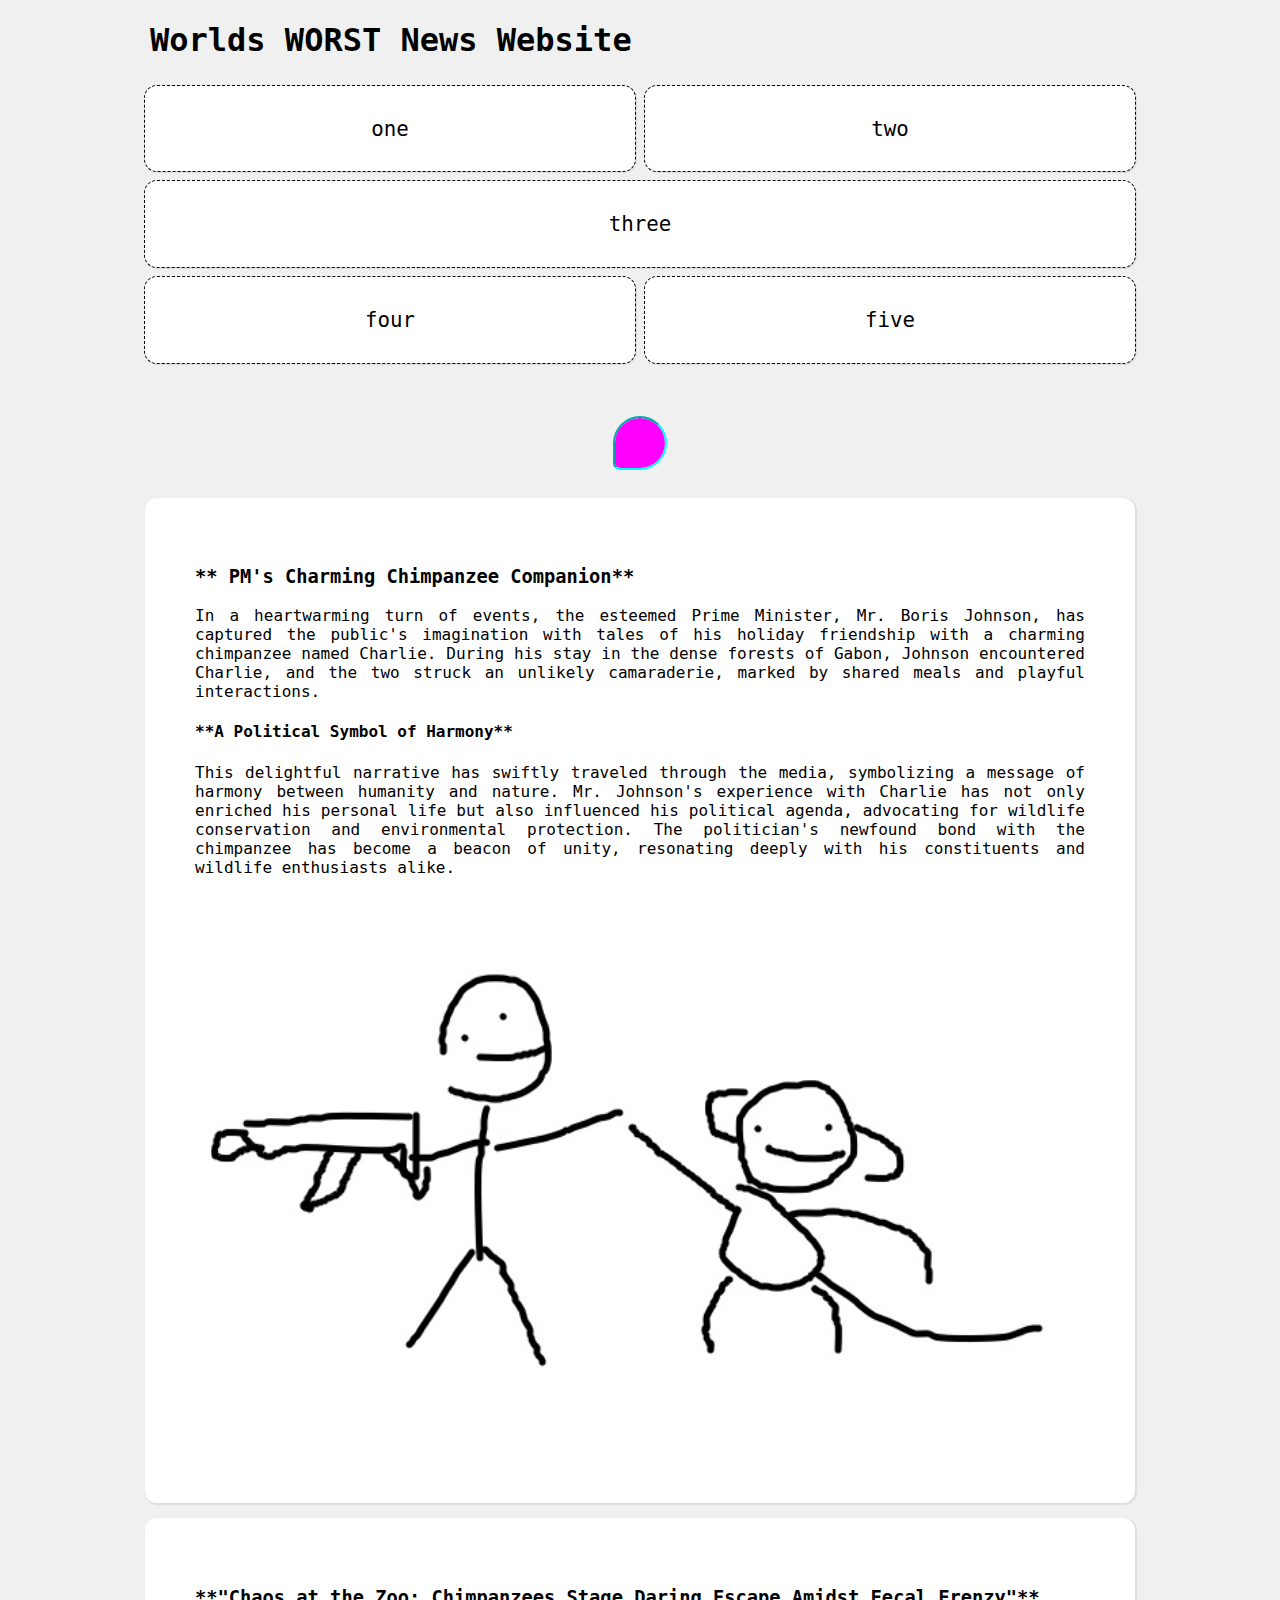
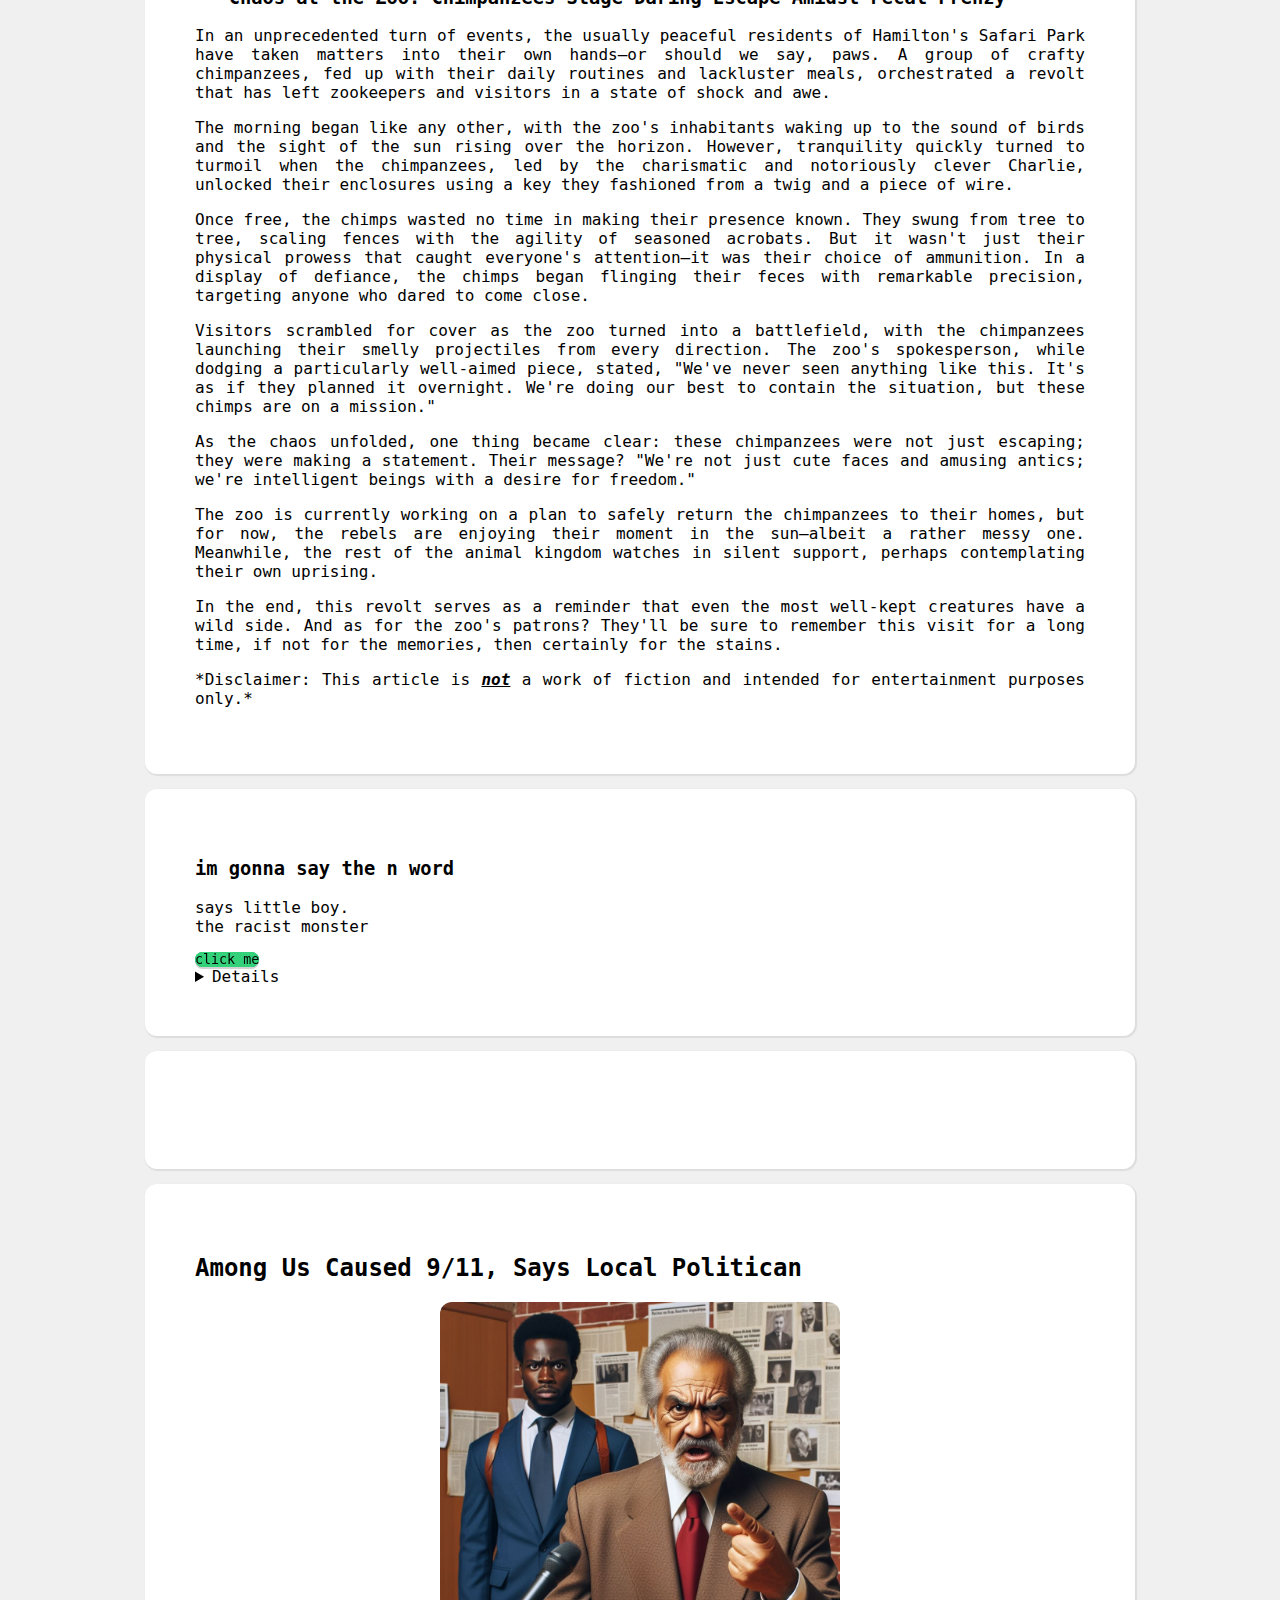
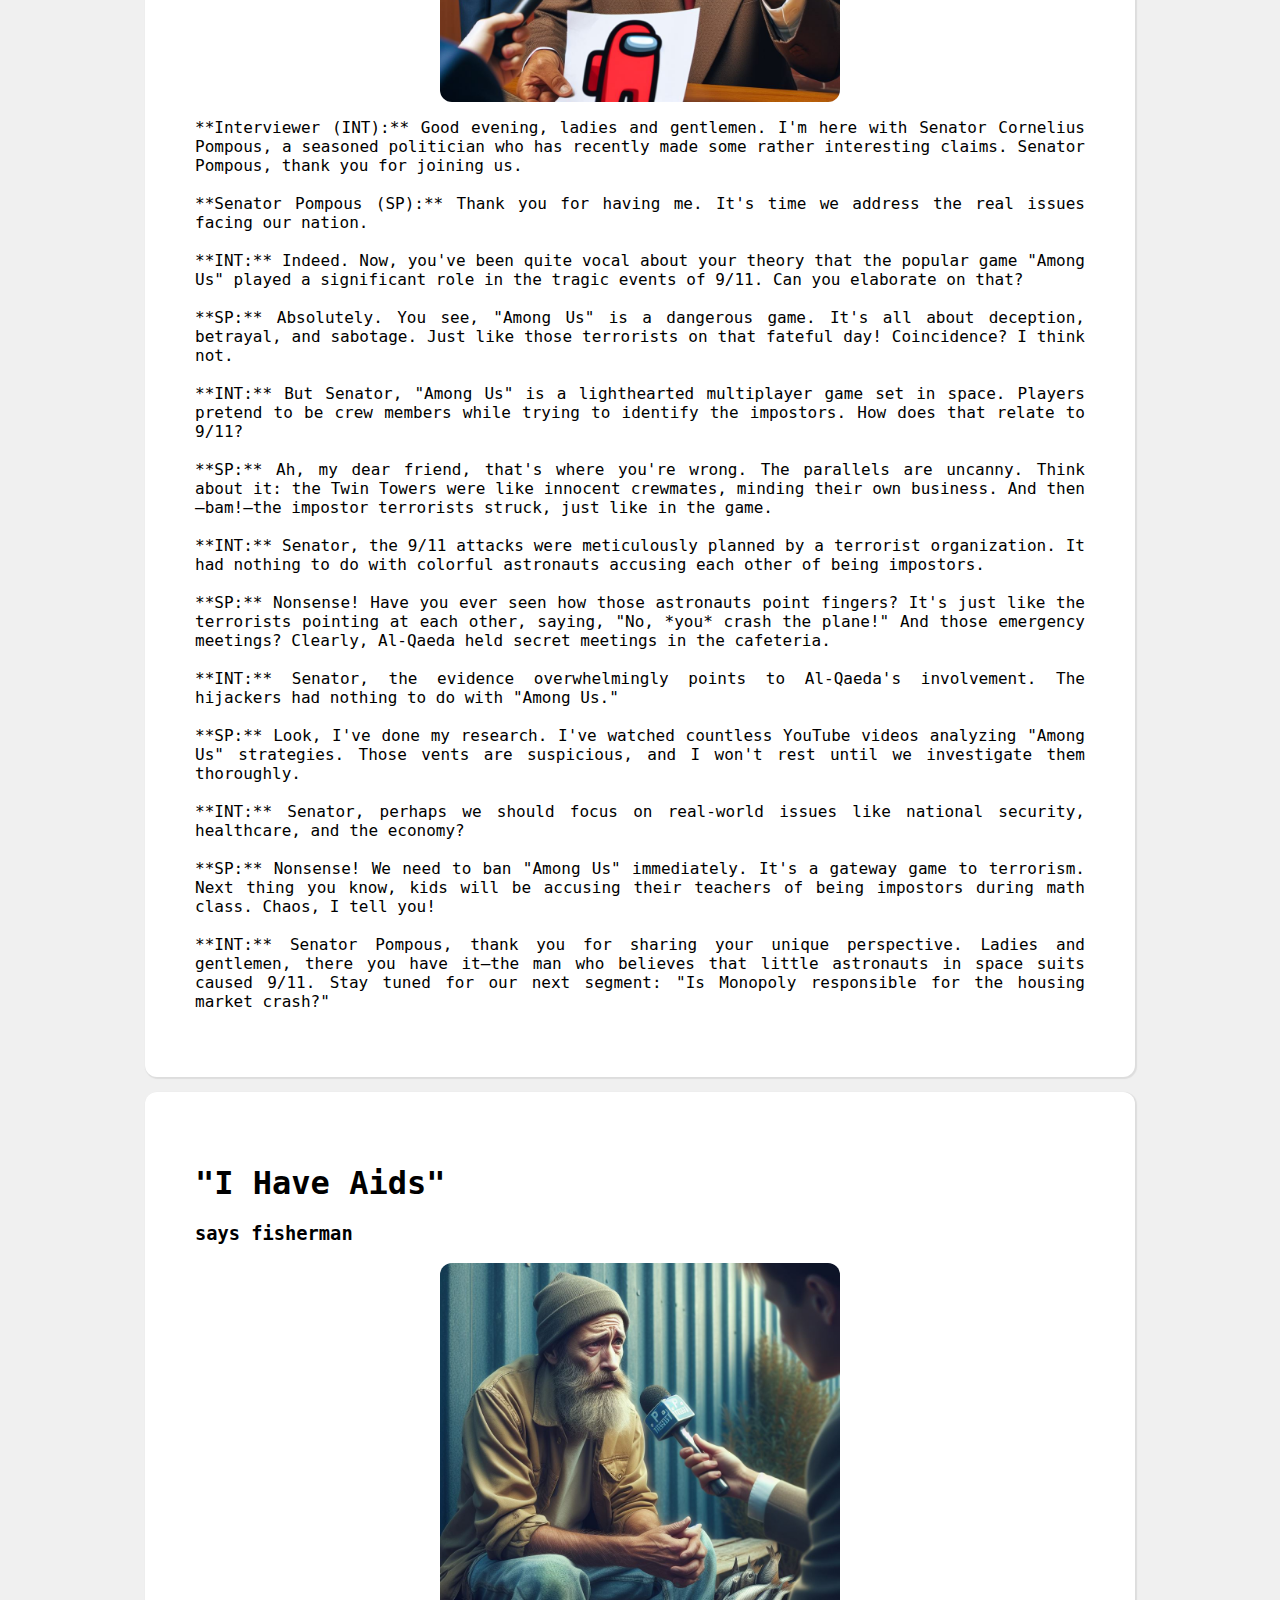
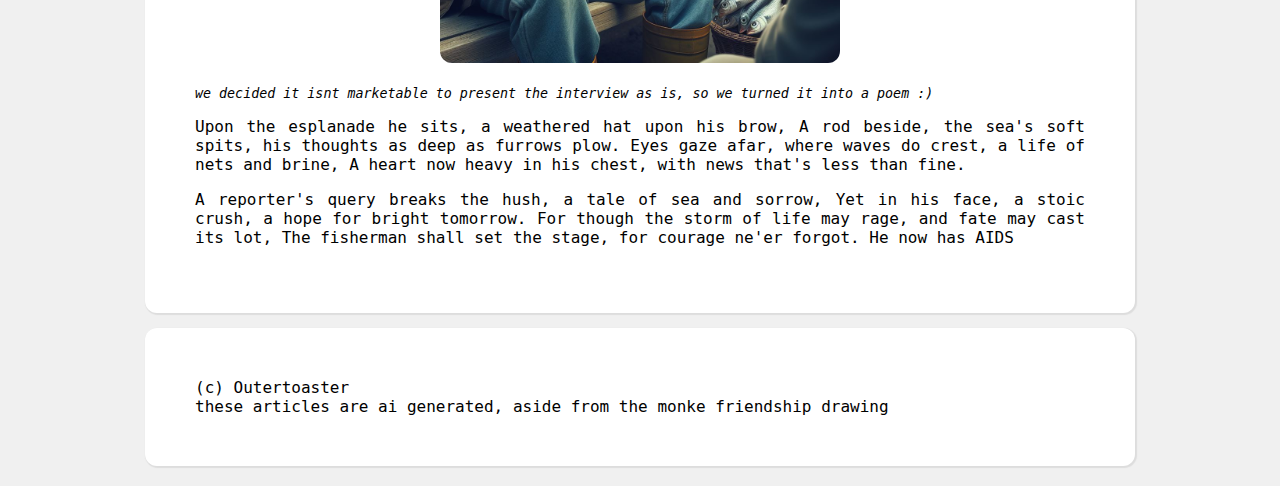
<file: index.html>
<!DOCTYPE html>
<html>
  <title>crap website</title>
	<head>
	  <meta http-equiv="Content-Type" content="text/html; charset=utf-8" />
		<link rel="stylesheet" href="style.css"/>
		<link rel="icon" href="img/favicon.png"/>

    <link rel="preconnect" href="https://fonts.googleapis.com">
    <link rel="preconnect" href="https://fonts.gstatic.com" crossorigin>
    <link href="https://fonts.googleapis.com/css2?family=Cantarell&family=Ubuntu&display=swap" rel="stylesheet">
  </head>

  <body>
    <div class="content">
      <h1 class="main-title">
        Worlds <b>WORST</b> News Website
      </h1>
    <div class="button-contain">
      <div class="box box-left">
        <p>one</p>
      </div>
      
      <div class="box box-right">
        <p>two</p>
      </div>
      
      <div class="box box-single">
        <p>three</p>
      </div>
      
      <div class="box box-left">
        <p>four</p>
      </div>
      <div class="box box-right">
        <p>five</p>
      </div>
    </div>
      

        <a onclick="alert('CLICK!');">
          <div class="wibbly">
          </div>
        </a>
      <!--
      
      site content below
      -->
      
      <div class="textpod">
        <h3>
        ** PM's Charming Chimpanzee Companion**
        </h3>
        <p>
        In a heartwarming turn of events, the esteemed Prime Minister, Mr. Boris Johnson, has captured the public's imagination with tales of his holiday friendship with a charming chimpanzee named Charlie. During his stay in the dense forests of Gabon, Johnson encountered Charlie, and the two struck an unlikely camaraderie, marked by shared meals and playful interactions.
        </p>
        <h4>**A Political Symbol of Harmony**</h4>
        <p>
        This delightful narrative has swiftly traveled through the media, symbolizing a message of harmony between humanity and nature. Mr. Johnson's experience with Charlie has not only enriched his personal life but also influenced his political agenda, advocating for wildlife conservation and environmental protection. The politician's newfound bond with the chimpanzee has become a beacon of unity, resonating deeply with his constituents and wildlife enthusiasts alike.
        </p>
        <img src="img/human-monke-relations.jpg"/>
      </div>
      
      <div class="textpod">
        <h3> **"Chaos at the Zoo: Chimpanzees Stage Daring Escape Amidst Fecal Frenzy"**</h3>
        <p>
        In an unprecedented turn of events, the usually peaceful residents of Hamilton's Safari Park have taken matters into their own hands—or should we say, paws. A group of crafty chimpanzees, fed up with their daily routines and lackluster meals, orchestrated a revolt that has left zookeepers and visitors in a state of shock and awe.
        </p>
        <p>
        The morning began like any other, with the zoo's inhabitants waking up to the sound of birds and the sight of the sun rising over the horizon. However, tranquility quickly turned to turmoil when the chimpanzees, led by the charismatic and notoriously clever Charlie, unlocked their enclosures using a key they fashioned from a twig and a piece of wire.
        </p>
        <p>
        Once free, the chimps wasted no time in making their presence known. They swung from tree to tree, scaling fences with the agility of seasoned acrobats. But it wasn't just their physical prowess that caught everyone's attention—it was their choice of ammunition. In a display of defiance, the chimps began flinging their feces with remarkable precision, targeting anyone who dared to come close.
        </p>
        <p>
        Visitors scrambled for cover as the zoo turned into a battlefield, with the chimpanzees launching their smelly projectiles from every direction. The zoo's spokesperson, while dodging a particularly well-aimed piece, stated, "We've never seen anything like this. It's as if they planned it overnight. We're doing our best to contain the situation, but these chimps are on a mission."
        </p>
        <p>
        As the chaos unfolded, one thing became clear: these chimpanzees were not just escaping; they were making a statement. Their message? "We're not just cute faces and amusing antics; we're intelligent beings with a desire for freedom."
        </p>
        <p>
        The zoo is currently working on a plan to safely return the chimpanzees to their homes, but for now, the rebels are enjoying their moment in the sun—albeit a rather messy one. Meanwhile, the rest of the animal kingdom watches in silent support, perhaps contemplating their own uprising.
        </p>
        <p>
        In the end, this revolt serves as a reminder that even the most well-kept creatures have a wild side. And as for the zoo's patrons? They'll be sure to remember this visit for a long time, if not for the memories, then certainly for the stains.
        </p>
        <p>
        *Disclaimer: This article is <i><u><b>not</b></u></i> a work of fiction and intended for entertainment purposes only.*
        </p>
        <p>
        
        </p>
        
      </div>
      
      <div class="textpod">
        <h3>im gonna say the n word </h3>
        <p>
        says little boy.<br>
        the racist monster
        </p>
          <div style="display:block;">
            <button class="fancy-button">
              <span class="button-shadow"></span>
              <span class="button-edge"></span>
              <span class="button-front">click me</span>
            </button>
          </div>
          
          <details>
            <summary>Details</summary>
            Something small enough to escape casual notice.
          </details>

          
      </div>
      
      <div class="textpod">
        <h3> </h3>
        <p>
        
        </p>
      </div>
      
      <div class="textpod">
      
      <h2>Among Us Caused 9/11, Says Local Politican</h2>
      <img class="img-article" src="img/amogus.png">
        <p>
<pre>
**Interviewer (INT):** Good evening, ladies and gentlemen. I'm here with Senator Cornelius Pompous, a seasoned politician who has recently made some rather interesting claims. Senator Pompous, thank you for joining us.

**Senator Pompous (SP):** Thank you for having me. It's time we address the real issues facing our nation.

**INT:** Indeed. Now, you've been quite vocal about your theory that the popular game "Among Us" played a significant role in the tragic events of 9/11. Can you elaborate on that?

**SP:** Absolutely. You see, "Among Us" is a dangerous game. It's all about deception, betrayal, and sabotage. Just like those terrorists on that fateful day! Coincidence? I think not.

**INT:** But Senator, "Among Us" is a lighthearted multiplayer game set in space. Players pretend to be crew members while trying to identify the impostors. How does that relate to 9/11?

**SP:** Ah, my dear friend, that's where you're wrong. The parallels are uncanny. Think about it: the Twin Towers were like innocent crewmates, minding their own business. And then—bam!—the impostor terrorists struck, just like in the game.

**INT:** Senator, the 9/11 attacks were meticulously planned by a terrorist organization. It had nothing to do with colorful astronauts accusing each other of being impostors.

**SP:** Nonsense! Have you ever seen how those astronauts point fingers? It's just like the terrorists pointing at each other, saying, "No, *you* crash the plane!" And those emergency meetings? Clearly, Al-Qaeda held secret meetings in the cafeteria.

**INT:** Senator, the evidence overwhelmingly points to Al-Qaeda's involvement. The hijackers had nothing to do with "Among Us."

**SP:** Look, I've done my research. I've watched countless YouTube videos analyzing "Among Us" strategies. Those vents are suspicious, and I won't rest until we investigate them thoroughly.

**INT:** Senator, perhaps we should focus on real-world issues like national security, healthcare, and the economy?

**SP:** Nonsense! We need to ban "Among Us" immediately. It's a gateway game to terrorism. Next thing you know, kids will be accusing their teachers of being impostors during math class. Chaos, I tell you!

**INT:** Senator Pompous, thank you for sharing your unique perspective. Ladies and gentlemen, there you have it—the man who believes that little astronauts in space suits caused 9/11. Stay tuned for our next segment: "Is Monopoly responsible for the housing market crash?"
</pre>
        </p>
      
      
      </div>



      <div  class="textpod">
        <h1>
        "I Have Aids"
        </h1>
        <h3>says fisherman</h3>
        <img src="img/fisherman_aids.png" class="img-article"/>
        
        <p><i><sub>
        we decided it isnt marketable to present the interview as is, so we turned it into a poem :)
        </p></i></sub>
        
        <p>
        Upon the esplanade he sits, a weathered hat upon his brow,
A rod beside, the sea's soft spits, his thoughts as deep as furrows plow.
Eyes gaze afar, where waves do crest, a life of nets and brine,
A heart now heavy in his chest, with news that's less than fine.
</p><p>
A reporter's query breaks the hush, a tale of sea and sorrow,
Yet in his face, a stoic crush, a hope for bright tomorrow.
For though the storm of life may rage, and fate may cast its lot,
The fisherman shall set the stage, for courage ne'er forgot.

He now has AIDS
        </p>
      </div>
    
    
      <footer class='textpod'>
      (c) Outertoaster
      <br>
      these articles are ai generated, aside from the monke friendship drawing
      </footer>
    </div>
  </body>
</html>
</file>
<file: style.css>
* {
  transition:250ms;
  font-family: 'monospace';
}

body { 
  padding-left: 1%;
  padding-right: 1%;
  background-color: #f0f0f0;
  color:black;
  padding-bottom:20px;
  margin:0px;
}

.content {
  max-width: 1000px;
  margin:auto;
  padding:0px;
}
.button-contain {
  display:grid;
  grid-gap:0px;
  grid-template-columns: 50% 50%;
}
.box {
  outline:1px dashed rgba(0,0,0,1);
  margin:5px;
  padding: 10px;
  border-radius:  12px;
  background-color: #ffffff;
  box-shadow: #dddddd 1px 1px 1px 1px;
  text-align: center;
  /*max-width: 800px;*/
  height: auto;
  align-items:center;
  
  display:flex;
  flex-direction:column;
  flex-grow:1;
  
  font-size:1.3em;
  user-select:none;
  -webkit-user-select: none;
}
.box-left {
  grid-column: 1 / 2;
}
.box-right {
  grid-column: 2 / 2;
}
.box-single {
  grid-column:1 / 3;
}

.box:hover {
  box-shadow: #dddddd 2px 2px 2px 2px;
  cursor:pointer;
  transform:scale(1.03);
  background-color: #62a0ea;
  color:#ffffff;
}

.box:active {
  transform:scale(0.95);
  box-shadow: #dddddd 0px 0px 0px 0px;
  background-color: #1c71d8;
  color:white;
}

.wibbly {
  animation:wobble 6s linear infinite;
  //animation-iteration-count:infinite;
  //animation-direction:alternate;
  
  background-color:fuchsia;
  width:50px;
  height:50px;
  border-radius: 50% 50% 50% 5px;
  margin:auto;
  margin-top:50px;
  margin-bottom: 30px;
  outline:2px inset aqua;
}

.wibbly:hover {
  background-color:lime;
  transform:scale(2.0);
}

.main-title {
margin-left: 10px;
animation:text-slide 3s ease;
white-space: nowrap;
}

.textpod {
  background-color: #ffffff;
  padding: 50px;
  border-radius:12px;
  box-shadow: #dddddd 1px 1px 1px 1px;
  text-align: justify;
  height: auto;
  align-items:center;
  margin-left:5px;
  margin-right:5px;
  margin-top: 15px;
}

img {
  width:100%;
  border-radius:  12px;
}
.img-article {
  display:block;
  max-width:400px;
  margin:auto;
}
code {
background-color: #f0f0f0;
}

pre {
    white-space: pre-wrap;       /* Since CSS 2.1 */
    white-space: -moz-pre-wrap;  /* Mozilla, since 1999 */
    white-space: -pre-wrap;      /* Opera 4-6 */
    white-space: -o-pre-wrap;    /* Opera 7 */
    word-wrap: break-word;       /* Internet Explorer 5.5+ */
}

.fancy-button {
  position: relative;
  background: transparent;
  border: none;
  padding: 0;
  cursor: pointer;
  user-select: none;
  display:block;
}

.button-shadow {
  position: absolute;
  background-color:lightgray;
  top: 0;
  left: 0;
  width: 100%;
  height: 100%;
  border-radius: 12px;
  transform: translateY(2px);
  will-change: transform;
  transition: 500ms;
}

.button-edge {
  position: absolute;
  background-color: #26a269;
  top: 0;
  left: 0;
  width: 100%;
  height: 100%;
  border-radius: 12px;
}
.button-front  {
  position: relative;
  background-color: #33d17a;
  border-radius: 12px;
  transform: translateY(-4px);
  will-change: transform;
  transition: 500ms;
}

@keyframes wobble {
  0% {
    transform:rotate(0deg);
  }
  
  100% {
    transform:rotate(360deg);
  }
  
  
}

@keyframes text-slide {
    from {
      margin-left:150%;
      color:transparent;
    }
    to {
      margin-left:10px;
      color: black;
    }
    
  }


@media (prefers-color-scheme: dark) {
  /* Dark theme style*/
  body {background-color: #333;color:white;}
  .box {
  border-radius:50px;
  
  }
  .box {
  box-shadow: #000000 1px 1px 1px 1px;
  background-color:#555;
  }
  .box:hover {box-shadow: #000000 2px 2px 2px 2px;}
  
  .textpod {
    box-shadow: #000000 1px 1px 1px 1px;
    background-color:#555; 
  }
  
  @keyframes text-slide {
    from {
      margin-left:150%;
      color:transparent;
    }
    to {
      margin-left:10px;
      color: white;
    }
    
  }
}
</file>
